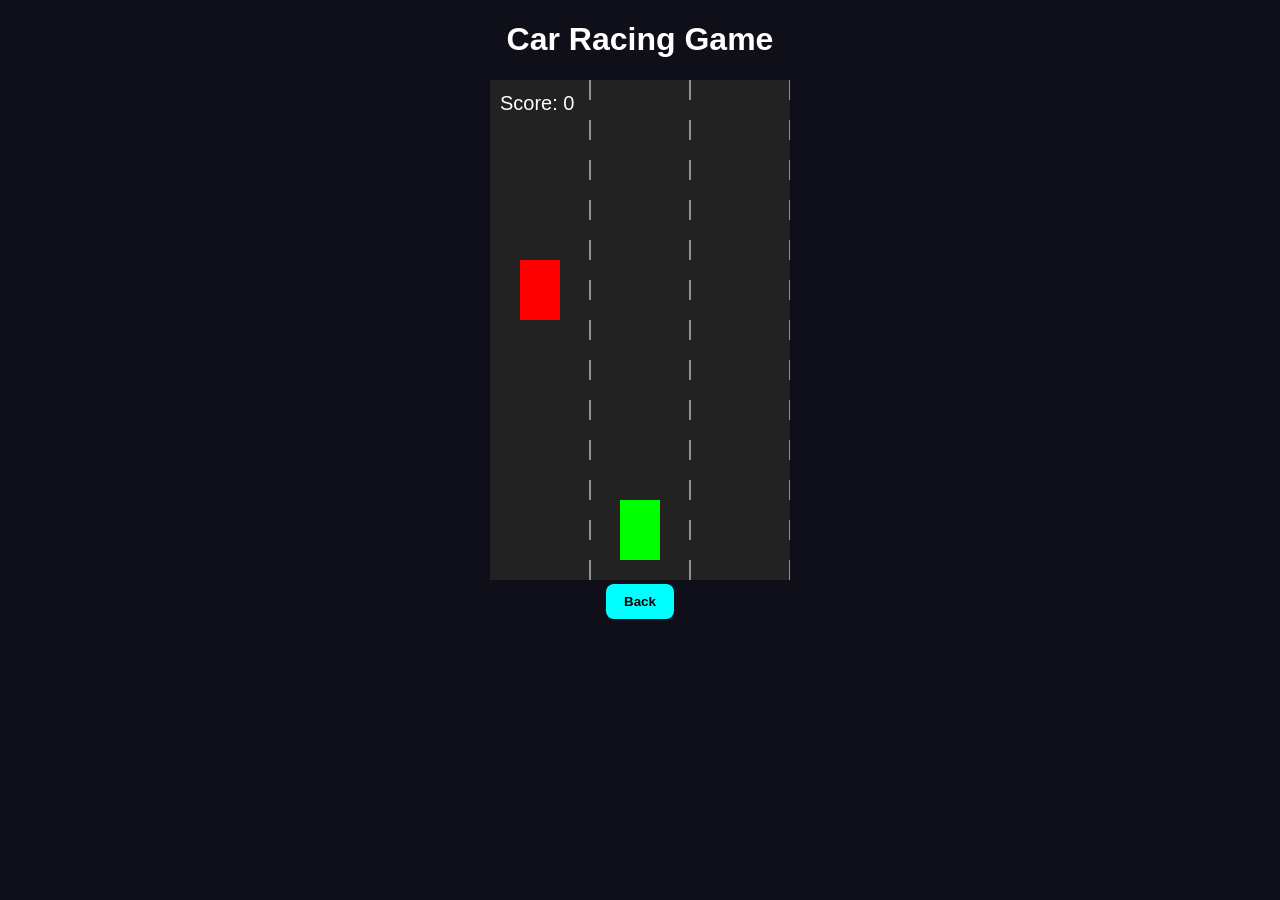
<file: car.html>
<!DOCTYPE html>
<html lang="en">
<head>
  <meta charset="UTF-8">
  <meta name="viewport" content="width=device-width, initial-scale=1.0">
  <title>Car Racing</title>

  <!-- Google AdSense -->
  <script async
    src="https://pagead2.googlesyndication.com/pagead/js/adsbygoogle.js?client=ca-pub-6997544785907425"
    crossorigin="anonymous"></script>

  <link rel="stylesheet" href="style.css">
</head>

<body>

<h1>Car Racing Game</h1>

<!-- Ad -->
<div class="ad">
  <ins class="adsbygoogle"
       style="display:block"
       data-ad-client="ca-pub-6997544785907425"
       data-ad-slot="YOUR_SLOT_ID"
       data-ad-format="auto"
       data-full-width-responsive="true"></ins>
  <script>
    (adsbygoogle = window.adsbygoogle || []).push({});
  </script>
</div>

<canvas id="carGame" width="300" height="500"></canvas>

<br>
<button onclick="location.href='index.html'">Back</button>

<script src="car.js"></script>
</body>
</html>
</file>
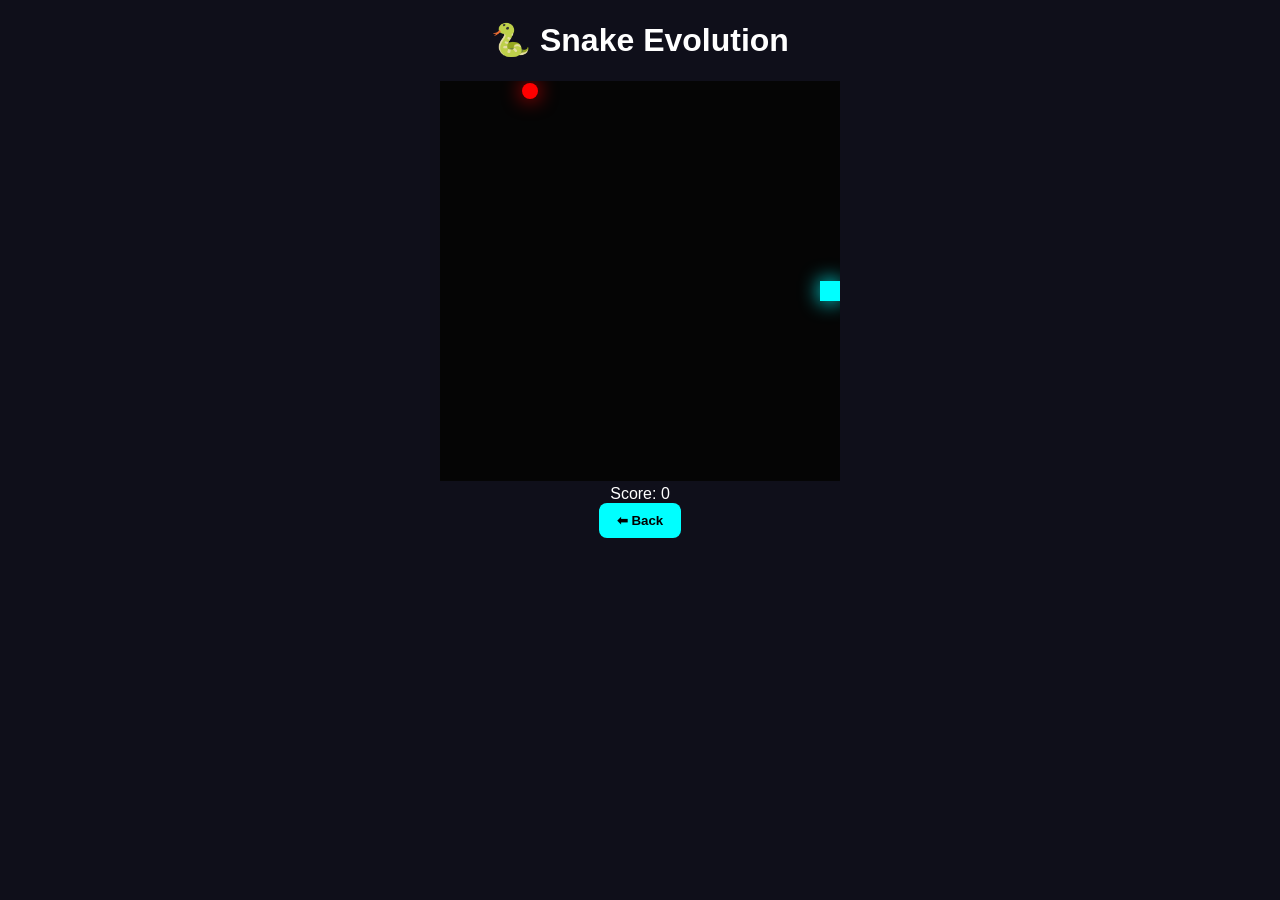
<file: snake.html>
<!DOCTYPE html>
<html lang="en">
<head>
  <meta charset="UTF-8">
  <meta name="viewport" content="width=device-width, initial-scale=1.0">
  <title>Snake Evolution</title>

  <link rel="stylesheet" href="style.css">
</head>

<body>

<div class="snake-container">

  <h1>🐍 Snake Evolution</h1>

  <canvas id="game" width="400" height="400"></canvas>

  <div class="score">
    Score: <span id="score">0</span>
  </div>

  <button onclick="location.href='index.html'">
    ⬅ Back
  </button>

</div>

<script src="snake.js"></script>

</body>
</html>
</file>
<file: style.css>
body {
  margin: 0;
  font-family: Arial, sans-serif;
  background: #0f0f1a;
  color: white;
  text-align: center;
}

.game-section {
  display: grid;
  grid-template-columns: repeat(auto-fit, minmax(220px, 1fr));
  gap: 20px;
  padding: 20px;
}

.game-card {
  background: #1c1c2e;
  padding: 20px;
  border-radius: 15px;
  box-shadow: 0 0 15px rgba(0,255,255,0.2);
  transition: 0.3s;
}

.game-card:hover {
  transform: scale(1.05);
  box-shadow: 0 0 25px cyan;
}

.game-card h3 {
  margin-bottom: 15px;
}

button {
  background: cyan;
  color: black;
  border: none;
  padding: 10px 18px;
  border-radius: 8px;
  cursor: pointer;
  font-weight: bold;
}

button:hover {
  background: white;
}
</file>
